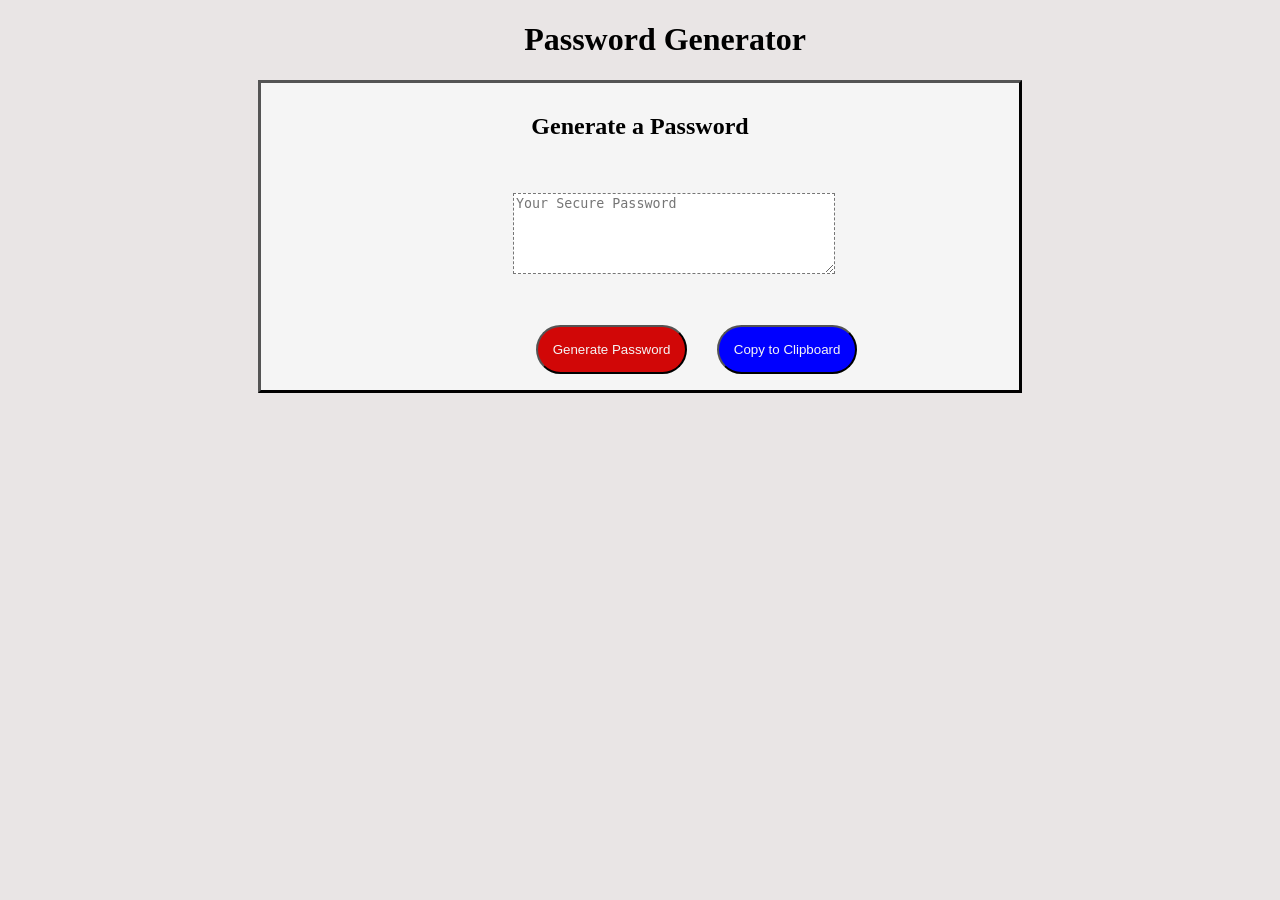
<file: index.html>
<!DOCTYPE html>
<html lang="en">
  <head>
    <meta charset="UTF-8" />
    <meta name="viewport" content="width=device-width, initial-scale=1.0" />
    <meta http-equiv="X-UA-Compatible" content="ie=edge" />
    <link href="stylesheet.css" rel="stylesheet" >
    <title>Password Generator</title>
  </head>
  <body>
    <header>
      <h1 class="title">Password Generator</h1>
    </header>
    <h2 class="title subtitle">Generate a Password</h2>
    <textarea
      readonly
      id="password"
      placeholder="Your Secure Password"
    ></textarea>
    <button id="generate" onclick="generate()">Generate Password</button>
    <button id="copy" onclick="copier()">
      Copy to Clipboard
    </button>
    <script src="script.js"></script>
  </body>
</html>
</file>
<file: stylesheet.css>
.title {
    margin-left:50px;
    text-align:center;
}

body {
    background-color:rgb(233, 229, 229)
}

.subtitle {
    background-color:whitesmoke;
    border-style:outset;
    border-width:3px;
    border-color:black;
    padding-bottom:250px;
    margin-left: 250px;
    margin-right: 250px;
    padding-top:30px;
    
}

#password {
    width:25%;
    height:75px;
    margin-left:50px;
    position:relative;
    top:-220px;
    left: 36%;
    border-style:dashed;    
}

#generate {
    position:relative;
    top:-140px;
    left:12%;
    padding:15px;
    background-color:rgb(209, 7, 7);
    color:whitesmoke;
    border-radius: 25px;
    
}

#copy {
    position:relative;
    top:-140px;
    left:14%;
    padding:15px;
    background-color:blue;
    color:whitesmoke;
    border-radius:25px;
}

@media screen and (min-width:769px) and (max-width:980px) {
.subtitle{
    margin-left:30px;
    margin-right:50px;
}
#password{
    margin-left:-200px;
    width:75%;
}
#generate{
    top:-180px;
    left:-300px;
}
#copy{
    top:-180px;
    left:-50px;
}

}
@media screen and (min-width:641px) and (max-width:768px) {
.subtitle{
    margin-left:30px;
    margin-right:30px;
}  
#password{
    left:20px;
    width:80%;
} 
#generate{
    top:-200px;
    left:200px;
} 
#copy{
    top:-200px;
    left:200px;
}
}
@media screen and (max-width:640px) {
.title{
    margin-left:0px;
}
.subtitle{
    margin-left:0px;
    margin-right:0px;
}
#password{
    width:80%;
    margin-left:0px;
    left:10%;
}
#generate{
    top:-210px;
    left:50px;
}
#copy{
    top:-205px;
    left:50px;
}











}
</file>
